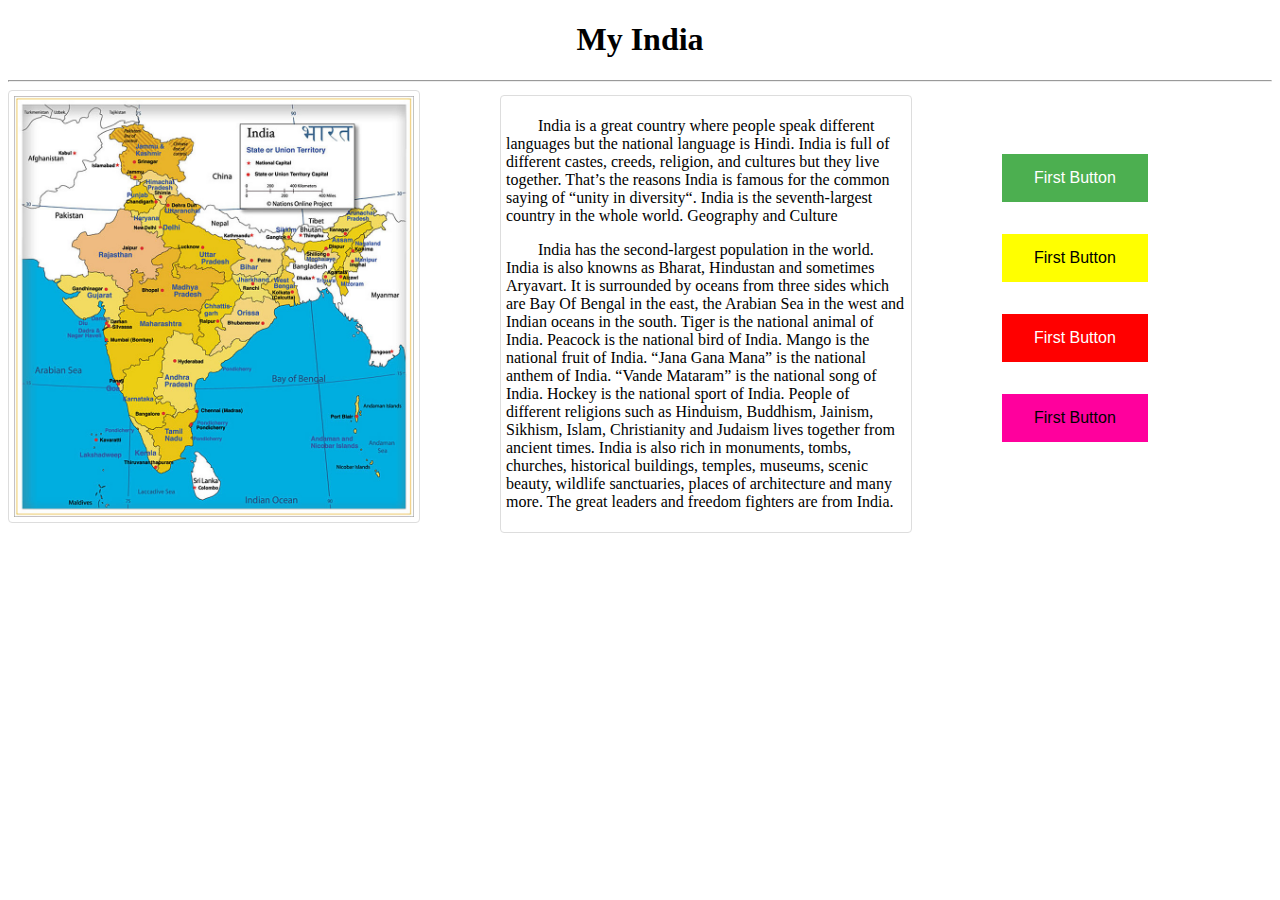
<file: index.html>
<!Doctype html>
<html>
    <head>
        <link rel="stylesheet" href="style.css">
        <title>
            IndianMap
        </title>
    </head>
    <body>
        <center>
            <h1>
                My India
            </h1>
        </center>
        <hr>
        <img src="india.jpg" alt="india map">
        <div class="para">
            <p>
                India is a great country where people speak different languages but the national language is Hindi. India is full of different castes, creeds, religion, and cultures but they live together. That’s the reasons India is famous for the common saying of “unity in diversity“. India is the seventh-largest country in the whole world.
            Geography and Culture
            </p>
            <p>
                India has the second-largest population in the world. India is also knowns as Bharat, Hindustan and sometimes Aryavart. It is surrounded by oceans from three sides which are Bay Of Bengal in the east, the Arabian Sea in the west and Indian oceans in the south. Tiger is the national animal of India. Peacock is the national bird of India. Mango is the national fruit of India. “Jana Gana Mana” is the national anthem of India. “Vande Mataram” is the national song of India. Hockey is the national sport of India. People of different religions such as Hinduism, Buddhism, Jainism, Sikhism, Islam, Christianity and Judaism lives together from ancient times. India is also rich in monuments, tombs, churches, historical buildings, temples, museums, scenic beauty, wildlife sanctuaries, places of architecture and many more. The great leaders and freedom fighters are from India.
            </p>    
        </div>
            <button class="btn">
                First Button
            </button>
            <button class="btn1">
                First Button
            </button>
            <button class="btn2">
                First Button
            </button>
            <button class="btn3">
                First Button
            </button>
        </div>


    </body>
</html>
</file>
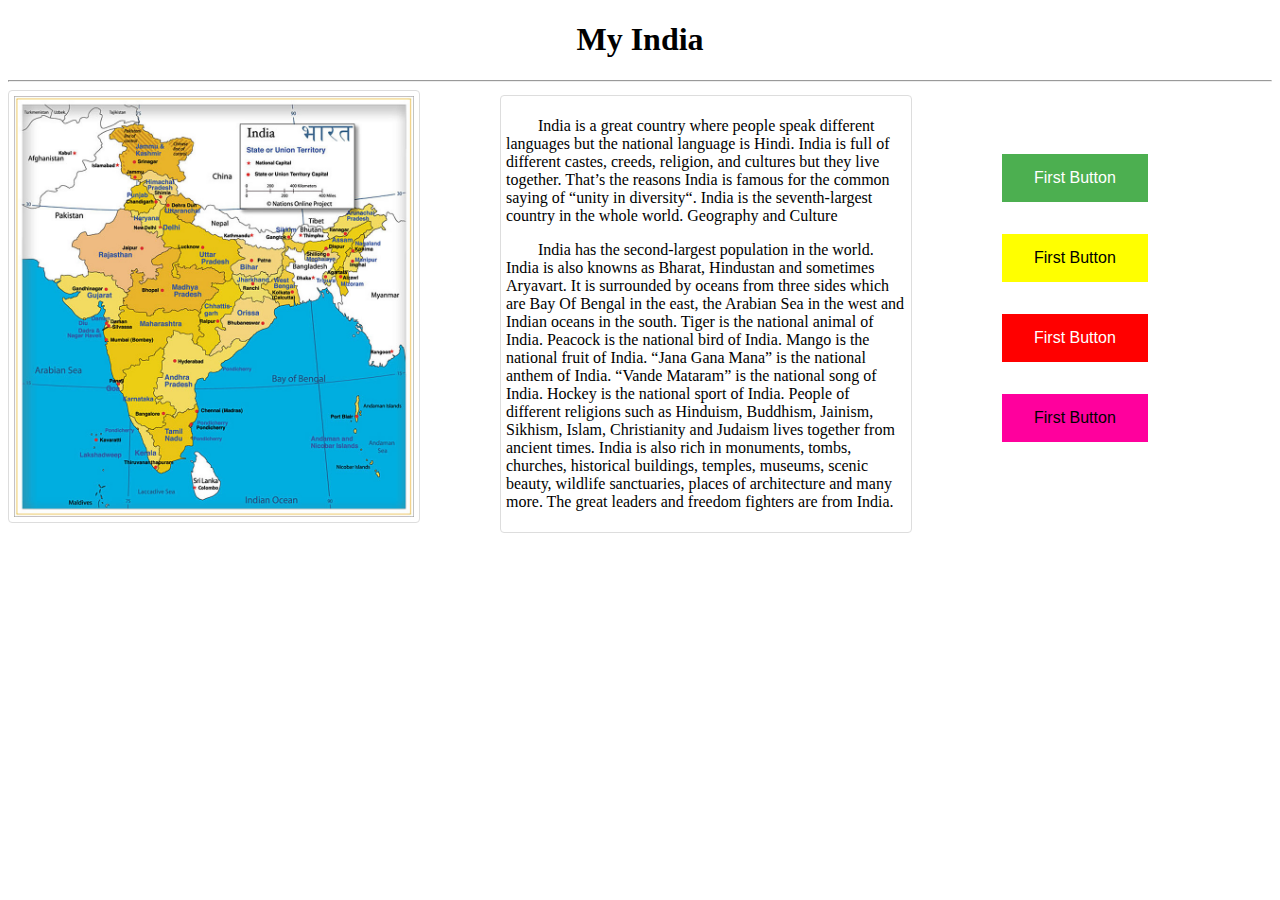
<file: map.html>
<!Doctype html>
<html>
    <head>
        <link rel="stylesheet" href="style.css">
        <title>
            IndianMap
        </title>
    </head>
    <body>
        <center>
            <h1>
                My India
            </h1>
        </center>
        <hr>
        <img src="india.jpg" alt="india map">
        <div class="para">
            <p>
                India is a great country where people speak different languages but the national language is Hindi. India is full of different castes, creeds, religion, and cultures but they live together. That’s the reasons India is famous for the common saying of “unity in diversity“. India is the seventh-largest country in the whole world.
            Geography and Culture
            </p>
            <p>
                India has the second-largest population in the world. India is also knowns as Bharat, Hindustan and sometimes Aryavart. It is surrounded by oceans from three sides which are Bay Of Bengal in the east, the Arabian Sea in the west and Indian oceans in the south. Tiger is the national animal of India. Peacock is the national bird of India. Mango is the national fruit of India. “Jana Gana Mana” is the national anthem of India. “Vande Mataram” is the national song of India. Hockey is the national sport of India. People of different religions such as Hinduism, Buddhism, Jainism, Sikhism, Islam, Christianity and Judaism lives together from ancient times. India is also rich in monuments, tombs, churches, historical buildings, temples, museums, scenic beauty, wildlife sanctuaries, places of architecture and many more. The great leaders and freedom fighters are from India.
            </p>    
        </div>
            <button class="btn">
                First Button
            </button>
            <button class="btn1">
                First Button
            </button>
            <button class="btn2">
                First Button
            </button>
            <button class="btn3">
                First Button
            </button>
        </div>


    </body>
</html>
</file>
<file: style.css>
img {
    border: 1px solid #ddd;
    border-radius: 4px;
    padding: 5px;
    width: 400px;
}
.para{
    position: absolute;
    left: 500px;
    top: 95px;
    border: 1px solid #ddd;
    border-radius: 4px;
    padding: 5px;
    width: 400px;
    text-indent: 2em;
}
.btn{
    position: absolute;
    left: 1000px;
    top: 150px;
    background-color: #4CAF50;
    border: none;
    color: white;
    padding: 15px 32px;
    text-align: center;
    text-decoration: none;
    display: inline-block;
    font-size: 16px;
    margin: 4px 2px;
    cursor: pointer;
}
.btn1{
    position: absolute;
    left: 1000px;
    top: 230px;
    background-color: yellow;
    border: none;
    color:black;
    padding: 15px 32px;
    text-align: center;
    text-decoration: none;
    display: inline-block;
    font-size: 16px;
    margin: 4px 2px;
    cursor: pointer;
}
.btn2{
    position: absolute;
    left: 1000px;
    top: 310px;
    background-color: red;
    border: none;
    color:white;
    padding: 15px 32px;
    text-align: center;
    text-decoration: none;
    display: inline-block;
    font-size: 16px;
    margin: 4px 2px;
    cursor: pointer;
}
.btn3{
    position: absolute;
    left: 1000px;
    top: 390px;
    background-color: rgb(255, 0, 157);
    border: none;
    color:black;
    padding: 15px 32px;
    text-align: center;
    text-decoration: none;
    display: inline-block;
    font-size: 16px;
    margin: 4px 2px;
    cursor: pointer;

}
</file>
